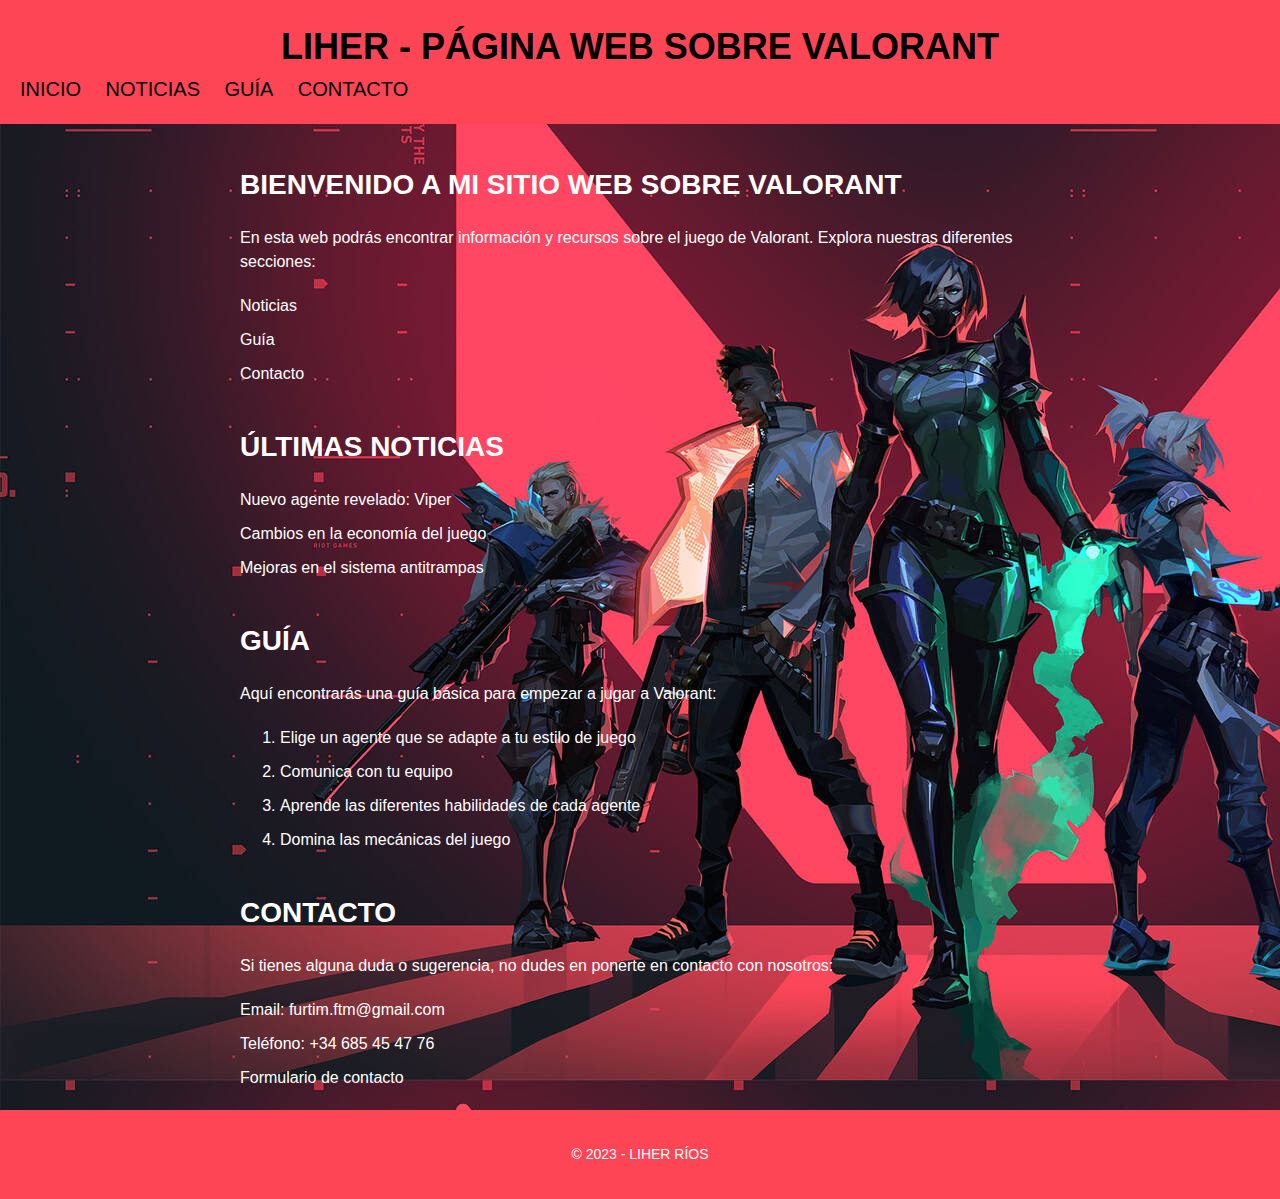
<file: index.html>
<!DOCTYPE html>
<html lang="es">
<head>
	<meta charset="UTF-8">
	<title>Página web sobre Valorant de Liher</title>
	<link rel="stylesheet" href="APOYO.css">
</head>
<body>
	<header>
		<h1>LIHER - Página web sobre Valorant</h1>
		<nav>
			<ul>
				<li><a href="index.html">Inicio</a></li>
				<li><a href="NOTICIAS.html">Noticias</a></li>
				<li><a href="GUIA.html">Guía</a></li>
				<li><a href="CONTACTO.html">Contacto</a></li>
			</ul>
		</nav>
	</header>

	<main>
		<h2>Bienvenido a mi sitio web sobre Valorant</h2>
		<p>En esta web podrás encontrar información y recursos sobre el juego de Valorant. Explora nuestras diferentes secciones:</p>
		<ul>
			<li><a href="NOTICIAS.html">Noticias</a></li>
			<li><a href="GUIA.html">Guía</a></li>
			<li><a href="CONTACTO.html">Contacto</a></li>
		</ul>

		<h2>Últimas noticias</h2>
		<ul>
			<li><a href="#">Nuevo agente revelado: Viper</a></li>
			<li><a href="#">Cambios en la economía del juego</a></li>
			<li><a href="#">Mejoras en el sistema antitrampas</a></li>
		</ul>

		<h2>Guía</h2>
		<p>Aquí encontrarás una guía básica para empezar a jugar a Valorant:</p>
		<ol>
			<li>Elige un agente que se adapte a tu estilo de juego</li>
			<li>Comunica con tu equipo</li>
			<li>Aprende las diferentes habilidades de cada agente</li>
			<li>Domina las mecánicas del juego</li>
		</ol>
		
		<h2>Contacto</h2>
		<p>Si tienes alguna duda o sugerencia, no dudes en ponerte en contacto con nosotros:</p>
		<ul>
			<li>Email: furtim.ftm@gmail.com</li>
			<li>Teléfono: +34 685 45 47 76</li>
			<li><a href="#">Formulario de contacto</a></li>
		</ul>
	</main>

	<footer>
		<p>© 2023 - Liher Ríos</p>
    </footer>
</file>
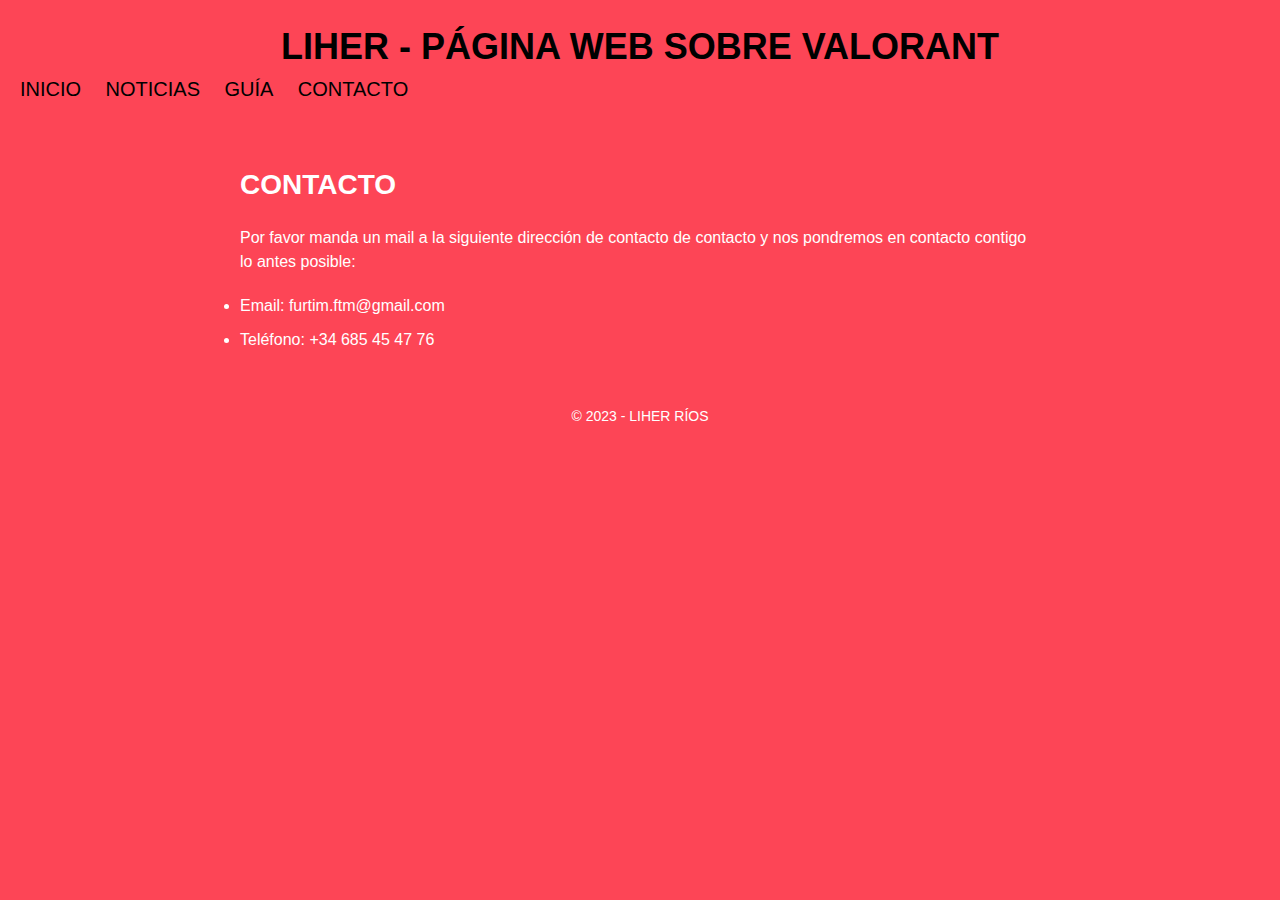
<file: CONTACTO.html>
<!DOCTYPE html>
<html lang="es">
<head>
	<meta charset="UTF-8">
	<title>Contacto - Página web sobre Valorant de Liher</title>
	<link rel="stylesheet" href="SECUNDARIAS.css">
</head>
<body>
	<header>
		<h1>LIHER - Página web sobre Valorant</h1>
		<nav>
			<ul>
				<li><a href="index.html">Inicio</a></li>
				<li><a href="NOTICIAS.html">Noticias</a></li>
				<li><a href="GUIA.html">Guía</a></li>
				<li><a href="CONTACTO.html">Contacto</a></li>
			</ul>
		</nav>
	</header>

	<main>
		<h2>Contacto</h2>
		<p>Por favor manda un mail a la siguiente dirección de contacto de contacto y nos pondremos en contacto contigo lo antes posible:</p>
			<li>Email: furtim.ftm@gmail.com</li>
			<li>Teléfono: +34 685 45 47 76</li>
		</ul>
	</main>

	<footer>
		<p>© 2023 - Liher Ríos</p>
    </footer>
</body>
</html>
</file>
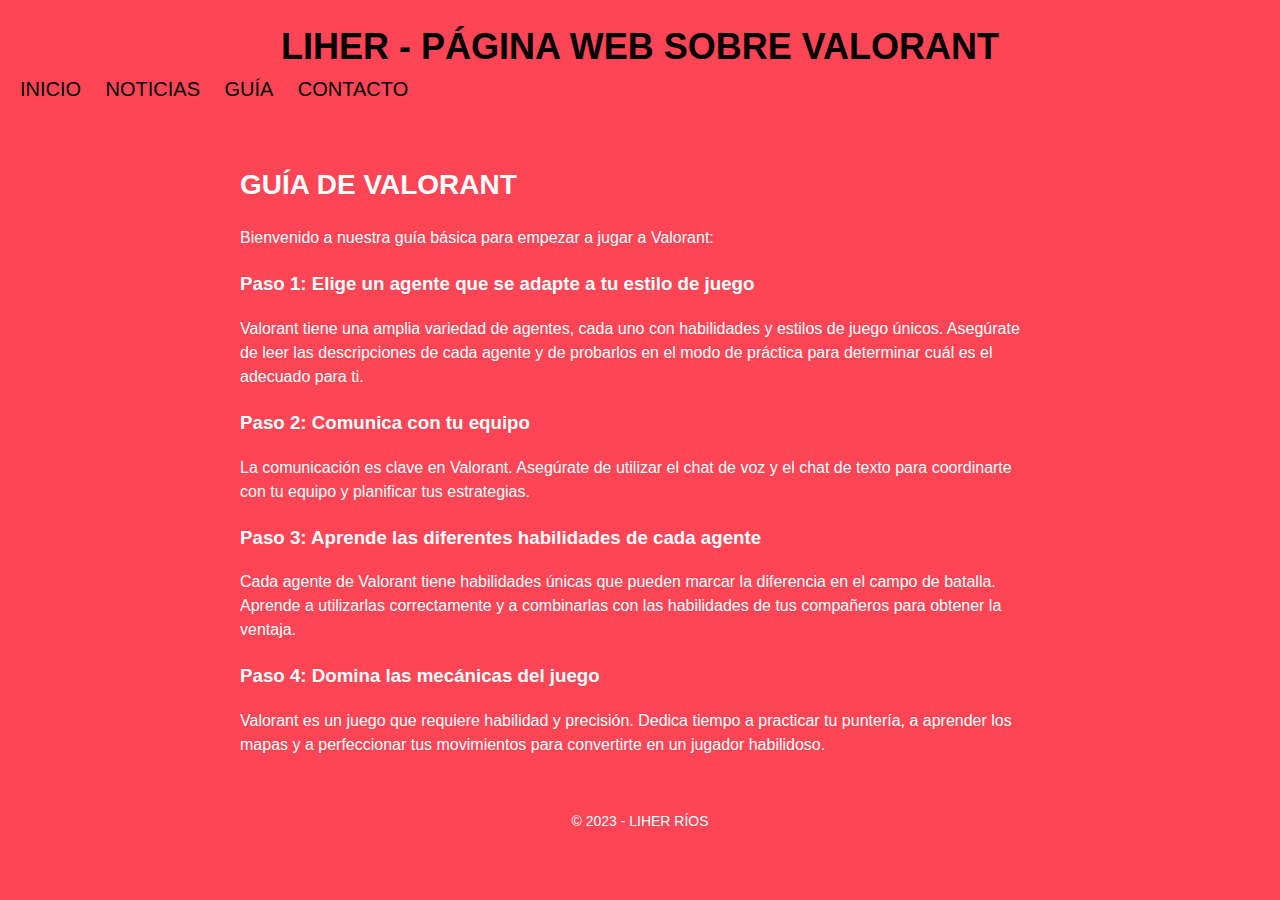
<file: GUIA.html>
<!DOCTYPE html>
<html lang="es">
<head>
	<meta charset="UTF-8">
	<title>Guía - Página web sobre Valorant de Liher</title>
	<link rel="stylesheet" href="SECUNDARIAS.css">
</head>
<body>
	<header>
		<h1>LIHER - Página web sobre Valorant</h1>
		<nav>
			<ul>
				<li><a href="index.html">Inicio</a></li>
				<li><a href="NOTICIAS.html">Noticias</a></li>
				<li><a href="GUIA.html">Guía</a></li>
				<li><a href="CONTACTO.html">Contacto</a></li>
			</ul>
		</nav>
	</header>

	<main>
		<h2>Guía de Valorant</h2>
		<p>Bienvenido a nuestra guía básica para empezar a jugar a Valorant:</p>
		<h3>Paso 1: Elige un agente que se adapte a tu estilo de juego</h3>
		<p>Valorant tiene una amplia variedad de agentes, cada uno con habilidades y estilos de juego únicos. Asegúrate de leer las descripciones de cada agente y de probarlos en el modo de práctica para determinar cuál es el adecuado para ti.</p>
		<h3>Paso 2: Comunica con tu equipo</h3>
		<p>La comunicación es clave en Valorant. Asegúrate de utilizar el chat de voz y el chat de texto para coordinarte con tu equipo y planificar tus estrategias.</p>
		<h3>Paso 3: Aprende las diferentes habilidades de cada agente</h3>
		<p>Cada agente de Valorant tiene habilidades únicas que pueden marcar la diferencia en el campo de batalla. Aprende a utilizarlas correctamente y a combinarlas con las habilidades de tus compañeros para obtener la ventaja.</p>
		<h3>Paso 4: Domina las mecánicas del juego</h3>
		<p>Valorant es un juego que requiere habilidad y precisión. Dedica tiempo a practicar tu puntería, a aprender los mapas y a perfeccionar tus movimientos para convertirte en un jugador habilidoso.</p>
	</main>

	<footer>
		<p>© 2023 - Liher Ríos</p>
    </footer>
</body>
</html>
</file>
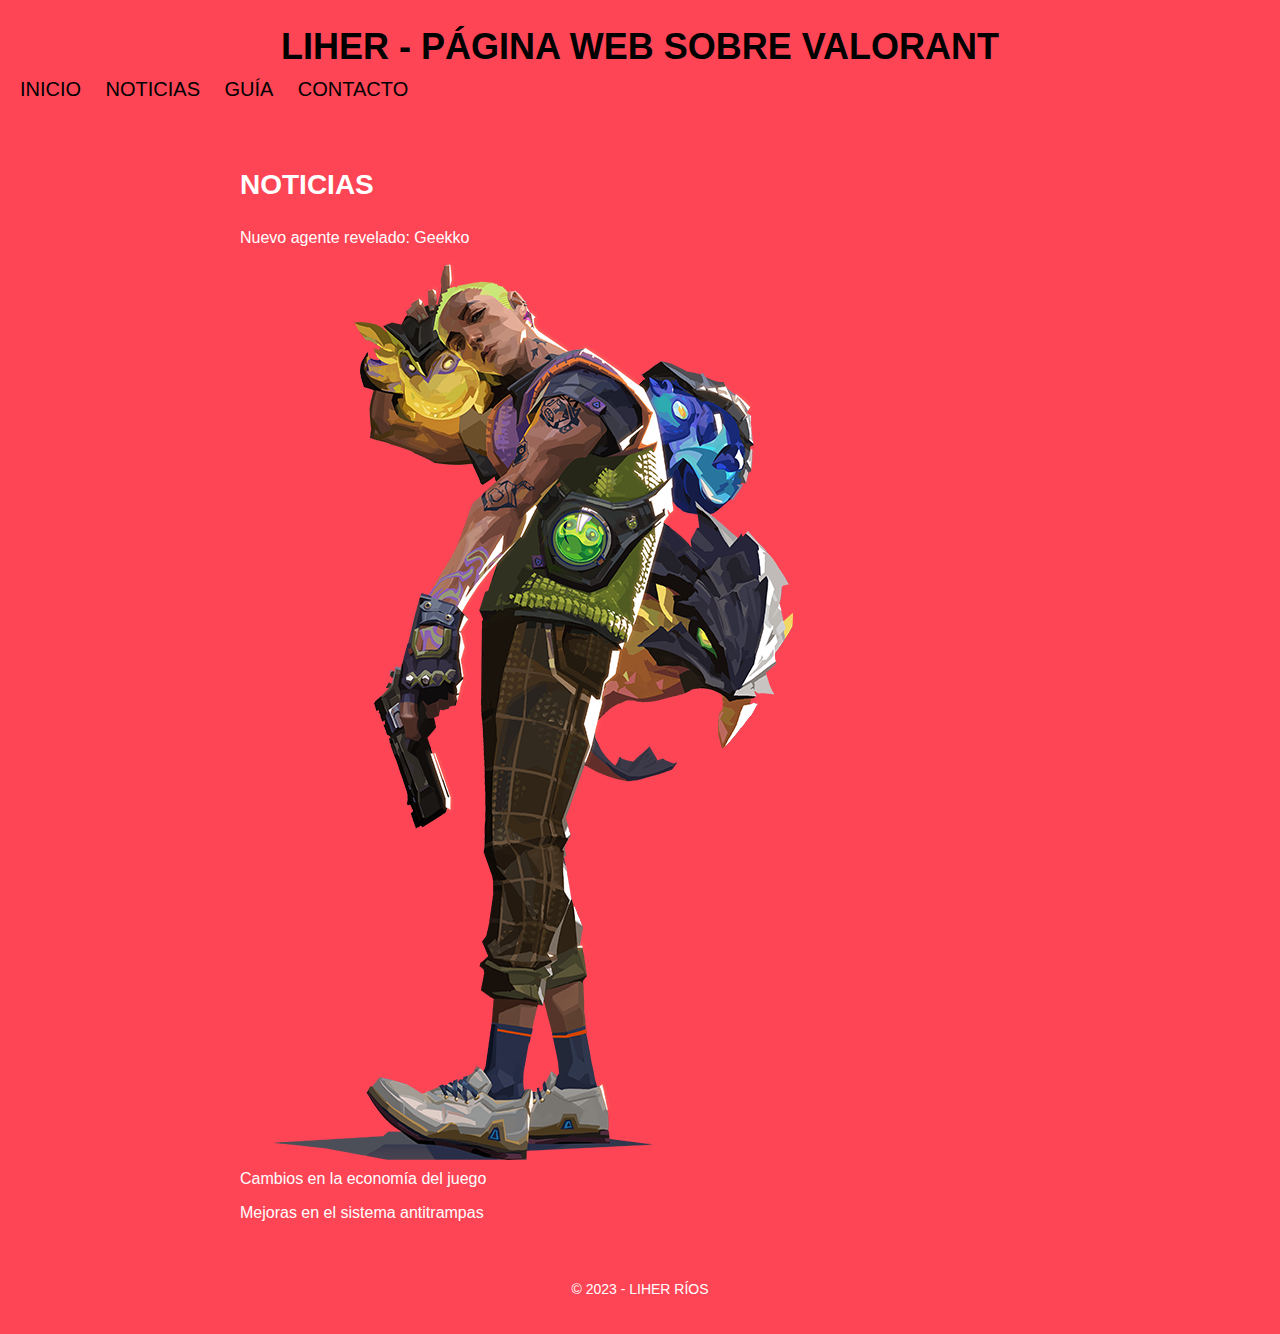
<file: NOTICIAS.html>
<!DOCTYPE html>
<html lang="es">
<head>
	<meta charset="UTF-8">
	<title>Noticias - Página web sobre Valorant de Liher</title>
	<link rel="stylesheet" href="SECUNDARIAS.css">
</head>
<body>
	<header>
		<h1>LIHER - Página web sobre Valorant</h1>
		<nav>
			<ul>
				<li><a href="index.html">Inicio</a></li>
				<li><a href="NOTICIAS.html">Noticias</a></li>
				<li><a href="GUIA.html">Guía</a></li>
				<li><a href="CONTACTO.html">Contacto</a></li>
			</ul>
		</nav>
	</header>

	<main>
		<h2>Noticias</h2>
		<ul>
			<li><a href="#">Nuevo agente revelado: Geekko</a></li>
			<img src="gekko.jpg">
			<li><a href="#">Cambios en la economía del juego</a></li>
			<li><a href="#">Mejoras en el sistema antitrampas</a></li>
		</ul>
	</main>

	<footer>
		<p>© 2023 - Liher Ríos</p>
    </footer>
</body>
</html>
</file>
<file: APOYO.css>
body {
	background-color: #FD4556;
	color: #ffffff;
	font-family: Arial, sans-serif;
	font-size: 16px;
	line-height: 1.5;
	margin: 0;
	padding: 0;
}
header {
	background-color: #FD4556;
	padding: 20px;
}
header h1 {
	color: #000000;
	font-size: 36px;
	font-weight: bold;
	margin: 0;
	text-align: center;
	text-transform: uppercase;
}
nav ul {
	list-style: none;
	margin: 0;
	padding: 0;
}
nav li {
	display: inline-block;
	margin-right: 20px;
}
nav li:last-child {
	margin-right: 0;
}
nav a {
	color: hsl(0, 0%, 0%);
	font-size: 20px;
	text-decoration: none;
	text-transform: uppercase;
}
nav a:hover {
	text-decoration: underline;
}

main {
	margin: 20px auto;
	max-width: 800px;
}
main h2 {
	color: #ffffff;
	font-size: 28px;
	font-weight: bold;
	margin: 40px 0 20px;
	text-transform: uppercase;
}
main p {
	margin-bottom: 20px;
}
main ul {
	list-style: none;
	margin-bottom: 20px;
	padding: 0;
}
main li {
	margin-bottom: 10px;
}
main li a {
	color: #ffffff;
	text-decoration: none;
}
main li a:hover {
	text-decoration: underline;
}
main ol {
	margin-bottom: 20px;
	padding-left: 40px;
}
main ol li {
	margin-bottom: 10px;
}

footer {
	background-color: #FD4556;
	color: #FFFFFF;
	font-size: 14px;
	padding: 20px;
	text-align: center;
	text-transform: uppercase;
}
body {
  background-image: url('FONDO_DE_PANTALLA.jpg');
}
</file>
<file: SECUNDARIAS.css>
body {
	background-color: #FD4556;
	color: #ffffff;
	font-family: Arial, sans-serif;
	font-size: 16px;
	line-height: 1.5;
	margin: 0;
	padding: 0;
}
header {
	background-color: #FD4556;
	padding: 20px;
}
header h1 {
	color: #000000;
	font-size: 36px;
	font-weight: bold;
	margin: 0;
	text-align: center;
	text-transform: uppercase;
}
nav ul {
	list-style: none;
	margin: 0;
	padding: 0;
}
nav li {
	display: inline-block;
	margin-right: 20px;
}
nav li:last-child {
	margin-right: 0;
}
nav a {
	color: hsl(0, 0%, 0%);
	font-size: 20px;
	text-decoration: none;
	text-transform: uppercase;
}
nav a:hover {
	text-decoration: underline;
}

main {
	margin: 20px auto;
	max-width: 800px;
}
main h2 {
	color: #ffffff;
	font-size: 28px;
	font-weight: bold;
	margin: 40px 0 20px;
	text-transform: uppercase;
}
main p {
	margin-bottom: 20px;
}
main ul {
	list-style: none;
	margin-bottom: 20px;
	padding: 0;
}
main li {
	margin-bottom: 10px;
}
main li a {
	color: #ffffff;
	text-decoration: none;
}
main li a:hover {
	text-decoration: underline;
}
main ol {
	margin-bottom: 20px;
	padding-left: 40px;
}
main ol li {
	margin-bottom: 10px;
}

footer {
	background-color: #FD4556;
	color: #FFFFFF;
	font-size: 14px;
	padding: 20px;
	text-align: center;
	text-transform: uppercase;
}
</file>
